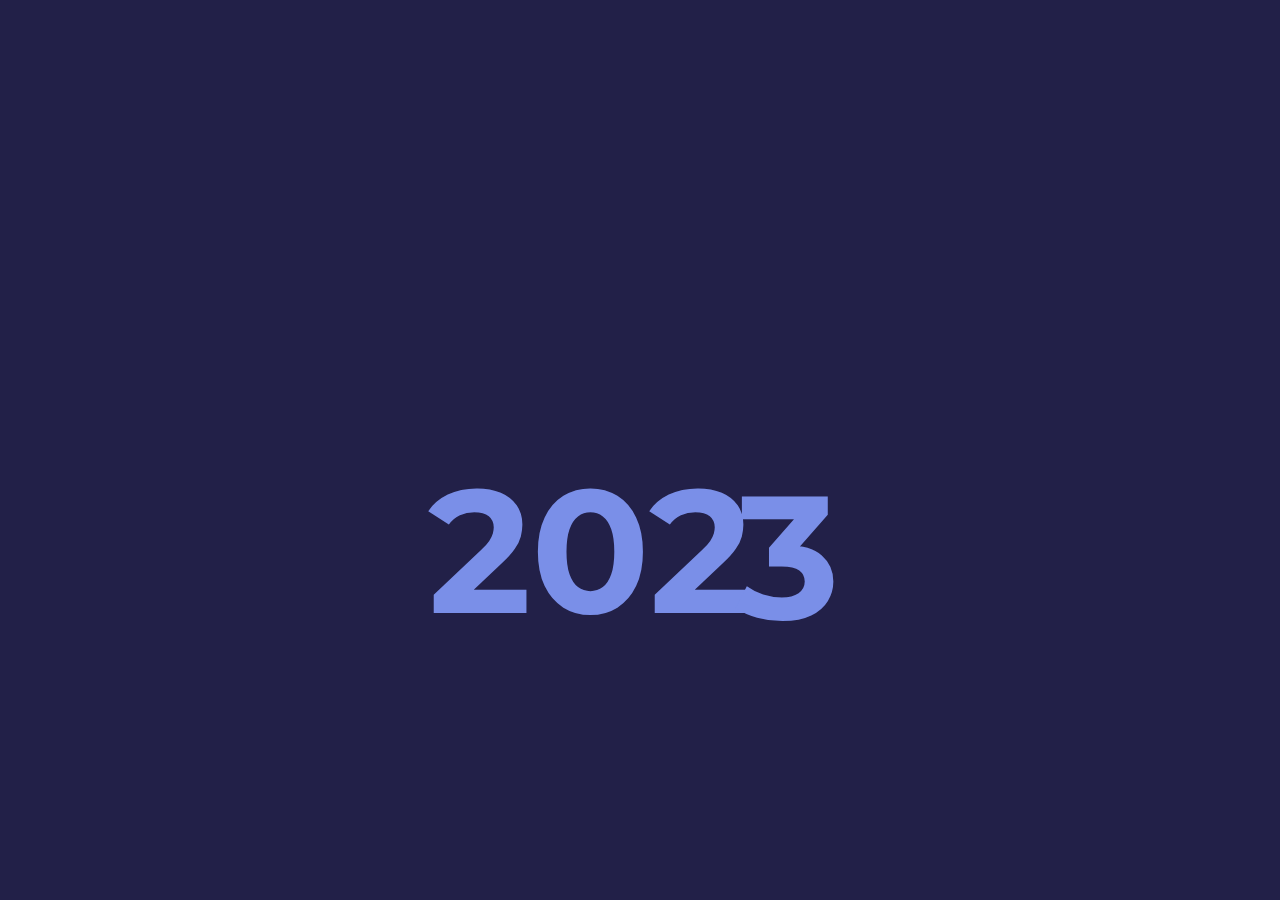
<file: PROJECT HAPPY NEW YEAR 2/index.html>
<!doctype html>
<html lang="en"> 
 <head> 
  <meta charset="UTF-8"> 
  <meta http-equiv="X-UA-Compatible" content="IE=edge"> 
  <meta name="viewport" content="width=device-width, initial-scale=1.0"> 
  <title>HAPPY NEW YEAR</title> 
  <link rel="stylesheet" href="style.css"> 
 </head> 
 <body> 
  <div class="feliz">
   Happy new year
  </div> 
  <div class="ano_novo"> <span>202 </span> <span class="seis">3</span> <span class="sete">4</span> 
   <div class="balao"></div> 
  </div> 
  <div class="fogos"> 
   <div class="f1"> <span><i></i></span> <span><i></i></span> <span><i></i></span> 
   </div> 
   <div class="f2"> <span><i></i></span> <span><i></i></span> <span><i></i></span> 
   </div> 
   <div class="f3"> <span><i></i></span> <span><i></i></span> <span><i></i></span> 
   </div> 
   <div class="f4"> <span><i></i></span> <span><i></i></span> <span><i></i></span> 
   </div> 
  </div> 
 </body>
</html>
</file>
<file: PROJECT HAPPY NEW YEAR 2/style.css>
@import url('https://fonts.googleapis.com/css?family=Montserrat:700|Pacifico');

*, *:after, *:before{
  box-sizing:border-box;
  margin:0;
  padding:0;
  -webkit-transition: all 100ms ease-in;
  transition: all 100ms ease-in;
}
html{
  background: #222048;
}
.feliz{
  width: 100%;
  font-family: 'Pacifico', cursive;
  font-size: 100px;
  font-weight: 700;
  color: #f48fb1;
  text-align: center;
  position: absolute;
  top: 50%;
  opacity: 0;
  animation: vem_feliz 2s ease-in-out 7s forwards;
}
.ano_novo{
  position: absolute;
  top: 0;
  left: 0;
  width: 100%;
  height: 100%;
  display: flex;
  flex-direction: row;
  justify-content: center;
  align-items: center;
  overflow: hidden;
  padding: 200px 100px 0px 0px;
}
.ano_novo>span{
  font-family: 'Montserrat', sans-serif;
  font-size: 175px;
  font-weight: 700;
  color: #7a8fe8;
}
span.seis{
  position: absolute;
  top: 50%;
  right: 50%;
  margin-right: -200px;
  animation: vai_2016 5s ease-in-out 5s forwards;
}
span.sete{
  position: absolute;
  right: 0%;
  margin-right: -200px;
  animation: vem_2017 6s ease-in-out forwards;
}
span.sete:before{
  content: '';
  width: 0px;
  height: 6px;
  display: block;
  border-radius: 3px;
  background: #7a8fe8;
  transform: rotate(0deg);
  transform-origin: left top;
  position: absolute;
  top: 55px;
  left: 10px;
  z-index: -1;
  animation: entrega_balao 1s ease-in-out 4s;
}
.balao{
  width: 100px;
  height: 100px;
  display: block;
  background: #e8d57a;
  border-radius: 50%;
  position: absolute;
  top: 50%;
  margin-top: -165px;
  right: 0%;
  margin-right: -200px;
  animation: vem_e_vai_balao 10s ease-in-out forwards;
}
.balao:before{
  content: '';
  width: 0;
  height: 0;
  border-style: solid;
  border-width: 0 10px 20px 10px;
  border-color: transparent transparent #b19b32 transparent;
  position: absolute;
  left: 50%;
  margin-left: -10px;
  bottom: -10px;
  z-index: -1;
}
.balao:after{
  content: '';
  width: 4px;
  height: 100px;
  display: block;
  background: #fff;
  border-radius: 0px 0px 3px 3px;
  position: absolute;
  left: 50%;
  margin-left: -2px;
  bottom: -110px;
}
.fogos{
  width: 100%;
  height: 100%;
  display: block;
  position: absolute;
  top: 0;
  left: 0;
  overflow: hidden;
}
.fogos>div{
  border: 2px solid #fff;
  position: absolute;
  opacity: 0;
  animation: solta_fogos 1.5s ease-in-out 8s forwards;
}
.fogos>div.f1{
  left: 20%;
  top: 40%;
}
.fogos>div.f2{
  left: 15%;
  top: 70%;
}
.fogos>div.f3{
  right: 20%;
  top: 40%;
}
.fogos>div.f4{
  right: 15%;
  top: 70%;
}
.fogos>div span{
  width: 6px;
  height: 6px;
  display: block;
  position: absolute;
  top: 0;
  left: 0;
  opacity: 0;
  animation: estoura_fogos 0.5s ease-in-out 9s forwards;
}
.fogos>div span:nth-child(1){
  transform: rotate(0deg);
}
.fogos>div span:nth-child(2){
  transform: rotate(120deg);
}
.fogos>div span:nth-child(3){
  transform: rotate(240deg);
}
.fogos>div span:before{
  content: '';
  width: 2px;
  height: 50px;
  display: block;
  background: #f5cc06;
  position: absolute;
  top: -60px;
  left: 2px;
}
.fogos>div span:after{
  content: '';
  width: 2px;
  height: 50px;
  display: block;
  background: #f5cc06;
  position: absolute;
  bottom: -60px;
  left: 2px;
}
.fogos>div span i:before{
  content: '';
  width: 3px;
  height: 3px;
  display: block;
  border-radius: 50%;
  background: #fff;
  position: absolute;
  top: -15px;
  left: 10px;
}
.fogos>div span i:after{
  content: '';
  width: 3px;
  height: 3px;
  display: block;
  border-radius: 50%;
  background: #fff;
  position: absolute;
  top: -15px;
  right: 10px;
}
a.author{
  font-size: 12px;
  text-decoration: none;
  color: #f47c7c;
  position: fixed;
  bottom: 10px;
  right: 10px;
}

@keyframes vem_2017 {
  0% {
    right: 0%;
  }
  66.6666% {
    right: 50%;
    margin-right: -300px;
  }
  90% {
    right: 50%;
    margin-right: -300px;
  }
  100% {
    right: 50%;
  }
}
@keyframes vem_e_vai_balao {
  0% {
    right: 0%;
  }
  40% {
    right: 50%;
    margin-right: -300px;
  }
  50% {
    right: 50%;
    margin-right: -200px;
    top: 50%;
  }
  100% {
    top: -100%;
    right: 50%;
  }
}
@keyframes entrega_balao {
  0% {
    transform: rotate(-30deg);
    width: 40px;
  }
  100% {
    transform: rotate(-150deg);
    width: 70px;
  }
}
@keyframes vai_2016 {
  0% {
    top: 50%;
  }
  100% {
    top: -100%;
  }
}
@keyframes vem_feliz {
  0% {
    margin-top: 0px;
    opacity: 0;
  }
  100% {
    margin-top: -200px;;
    opacity: 1;
  }
}
@keyframes solta_fogos {
  0% {
    margin-top: 100%;
    opacity: 0;
    width: 2px;
    height: 30px;
    display: block;
    border-radius: 50%;
  }
  75% {
    margin-top: 0%;
    opacity: 1;
    width: 2px;
    height: 30px;
    display: block;
    border-radius: 50%;
  }
  80%{
    margin-top: 0px;
    margin-left: 0px;
    opacity: 1;
    width: 10px;
    height: 10px;
    display: block;
    border-radius: 50%;
    transform: scale(0.2);
  }
  100%{
    opacity: 1;
    width: 10px;
    height: 10px;
    display: block;
    border-radius: 50%;
    transform: scale(1);
  }
}
@keyframes estoura_fogos {
  0% {
    opacity: 0;
  }
  100% {
    opacity: 1;
  }
}
</file>
